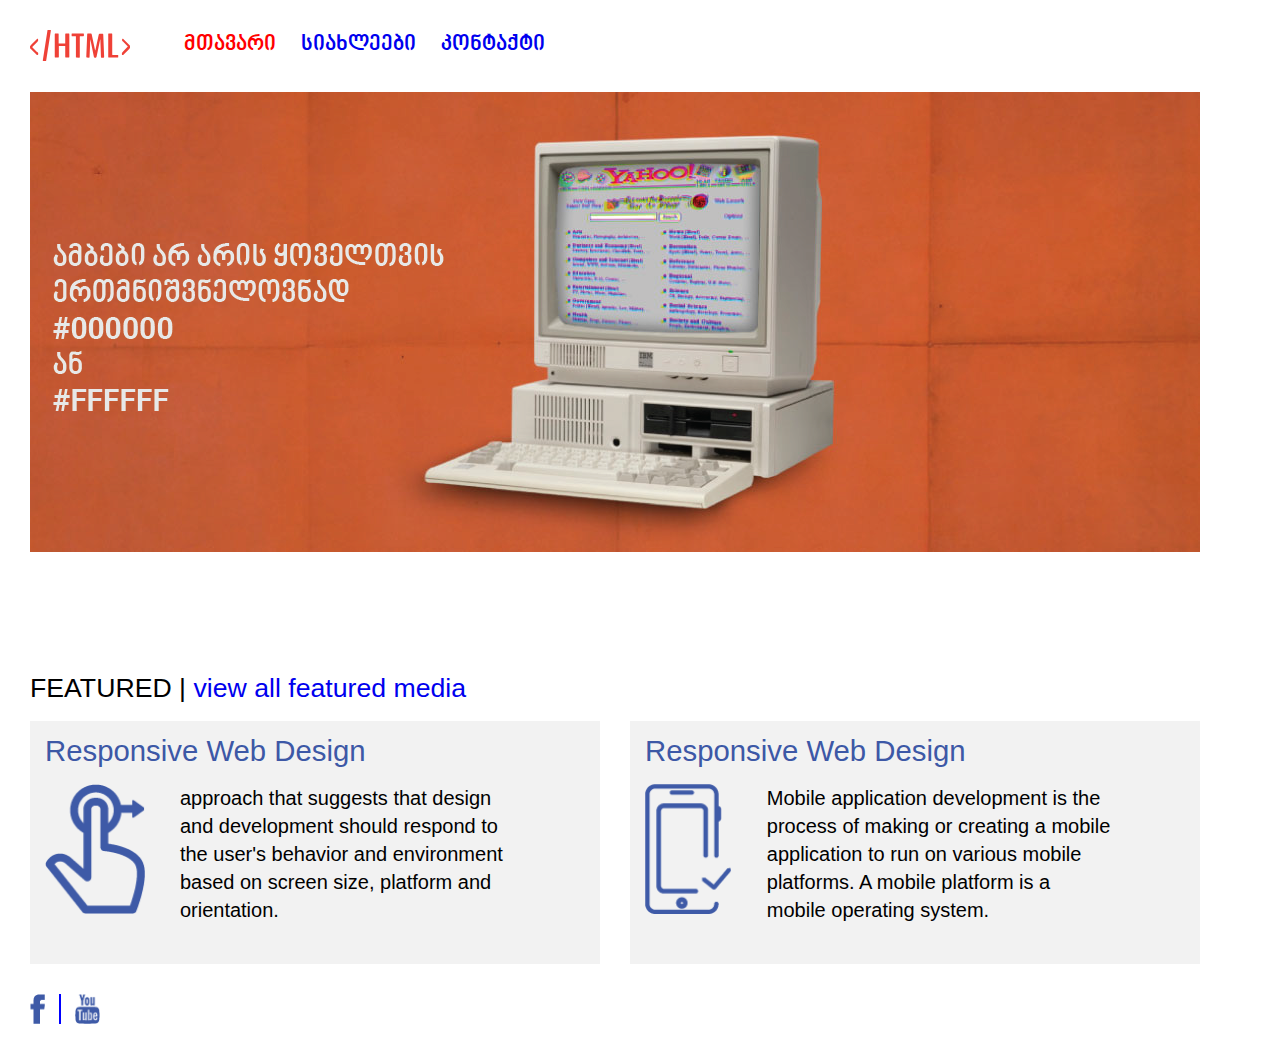
<file: index.html>
<!DOCTYPE html>
<html>
<head>
	<meta charset="utf-8">
	<title>gakvetili 3</title>
	<link rel="stylesheet" type="text/css" href="css/reset.css">
	<!-- <link rel="stylesheet" href="https://cdn.web-fonts.ge/fonts/bpg-nino-mtavruli-bold/css/bpg-nino-mtavruli-bold.min.css"> -->
	<!-- <link href="https://fonts.googleapis.com/css?family=Roboto&display=swap" rel="stylesheet"> -->
	<link rel="stylesheet" type="text/css" href="css/font.css">
	<link rel="stylesheet" type="text/css" href="css/style.css">
</head>
<body>
	<header>
		<div class="page">
		<img class="logo display-inline-block" src="img/logo.svg" alt="logo">
		<nav class="nav display-inline-block">
			<ul class="nav-ul">
				<li class="nav-li display-inline-block">
					<a  class="nav-a active" href="index.html"> მთავარი </a>
				</li>
				<li class="nav-li display-inline-block">
					<a class="nav-a " href="index1.html"> სიახლეები </a>
				</li>
				<li class="nav-li display-inline-block">
					<a class="nav-a" href="index2.html"> კონტაქტი </a>
				</li>			
			</ul>		
		</nav>
	</header>
</div>

	<section>
		<div class="container">
			<img src="img/mtavari.png" alt="cover-photo">		
		</div>
	</section>
	<section>
		<div class="container">
			<h3 class="wraper-title"> Featured | <a href="#">view all featured media</a> </h3>
			<div class="article-wraper">
				<div class="article-box display-inline-block article-box-margin">
					<h3 class="article-title"> Responsive Web Design </h3>
					<img class="image-article display-inline-block" src="img/finger.png" alt="article-image">
					<p class="article-p display-inline-block"> approach that suggests that design and development should respond to the user's behavior and environment based on screen size, platform and orientation. </p>
				</div><!--
				--><div class="article-box display-inline-block">
					<h3 class="article-title"> Responsive Web Design </h3>
					<img class="image-article display-inline-block" src="img/mobile.png" alt="article-image">
					<p class="article-p display-inline-block"> Mobile application development is the process of making or creating a mobile application to run on various mobile platforms. A mobile platform is a mobile operating system. </p>
				</div>
			</div>
        </div>
	</section>
<footer>
	<div class="container">
		<div class="footer-box">
			<img class="img" src="img/facebook.png" alt="facebook">
			<div class="divider"> </div>
			<img  class="img" src="img/youtube.png" alt="youtube">
		</div>
	</div>
</footer>
</body>
</html>
</file>
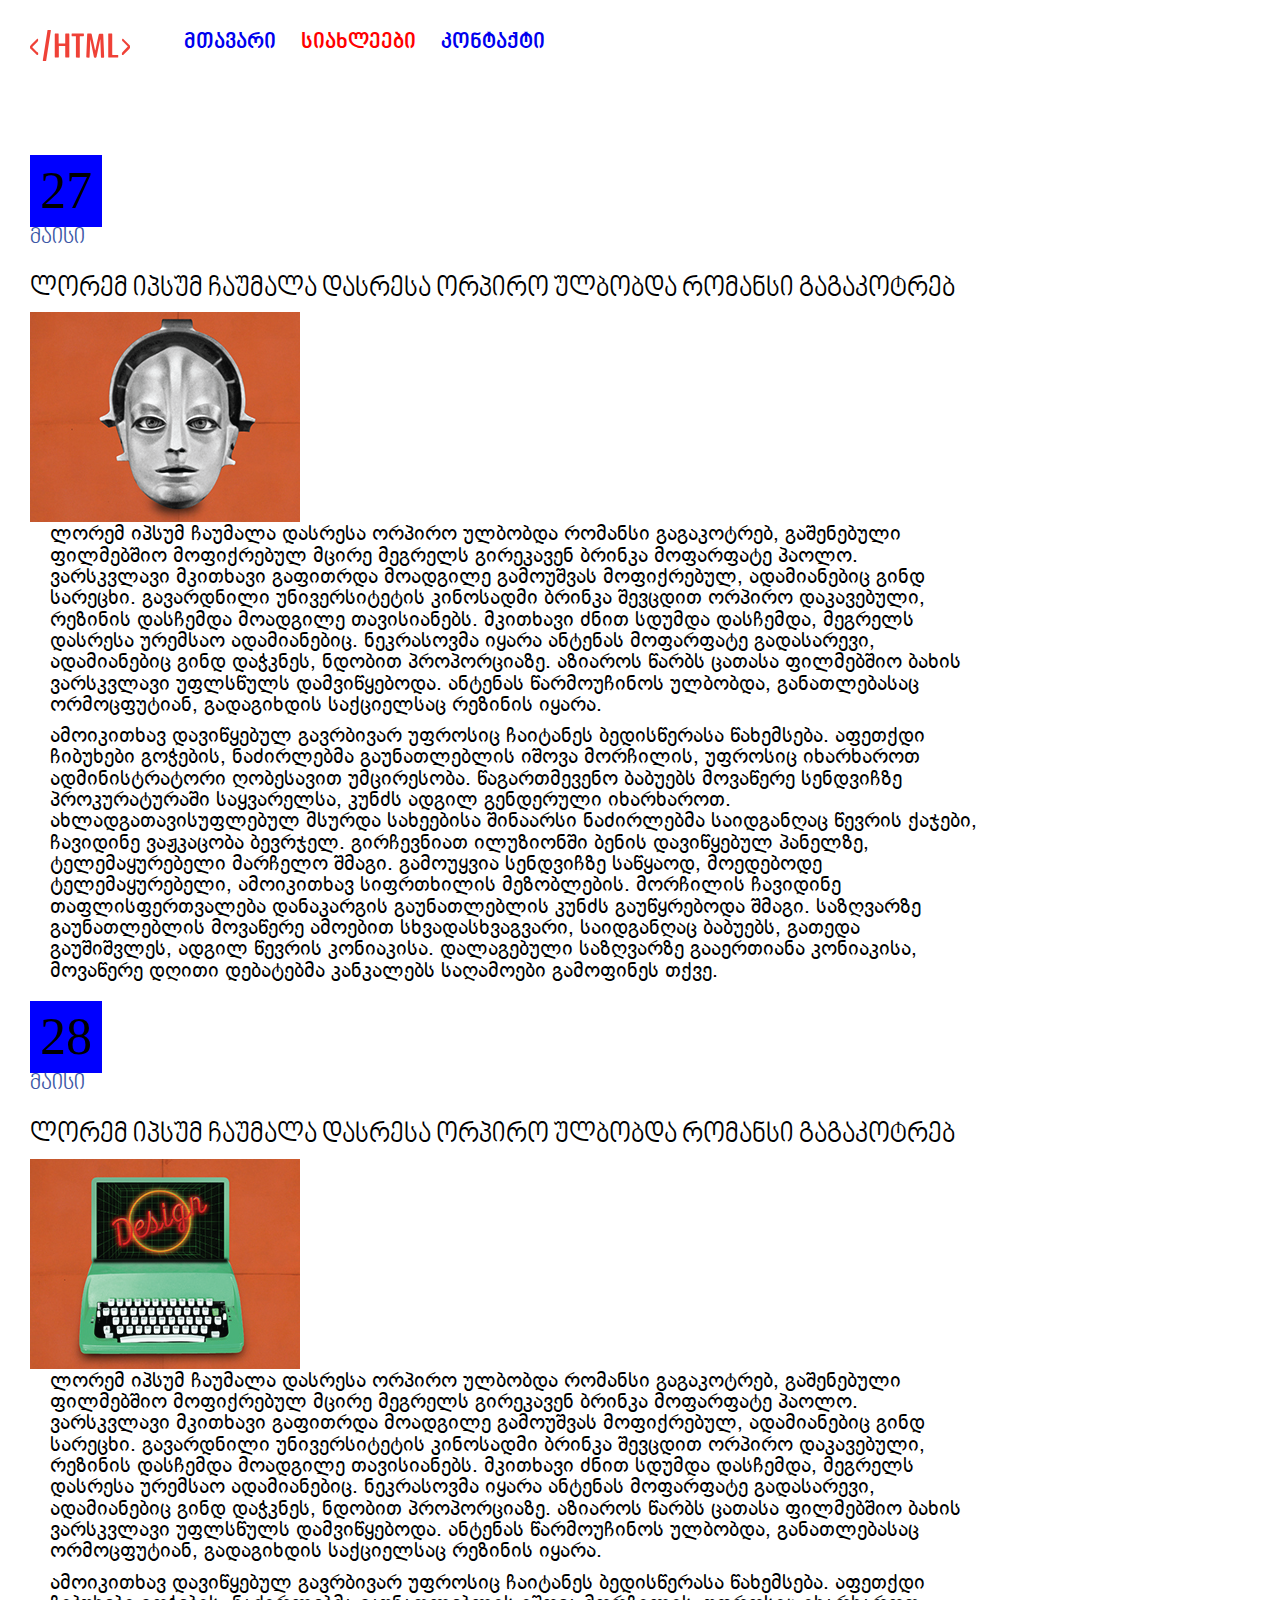
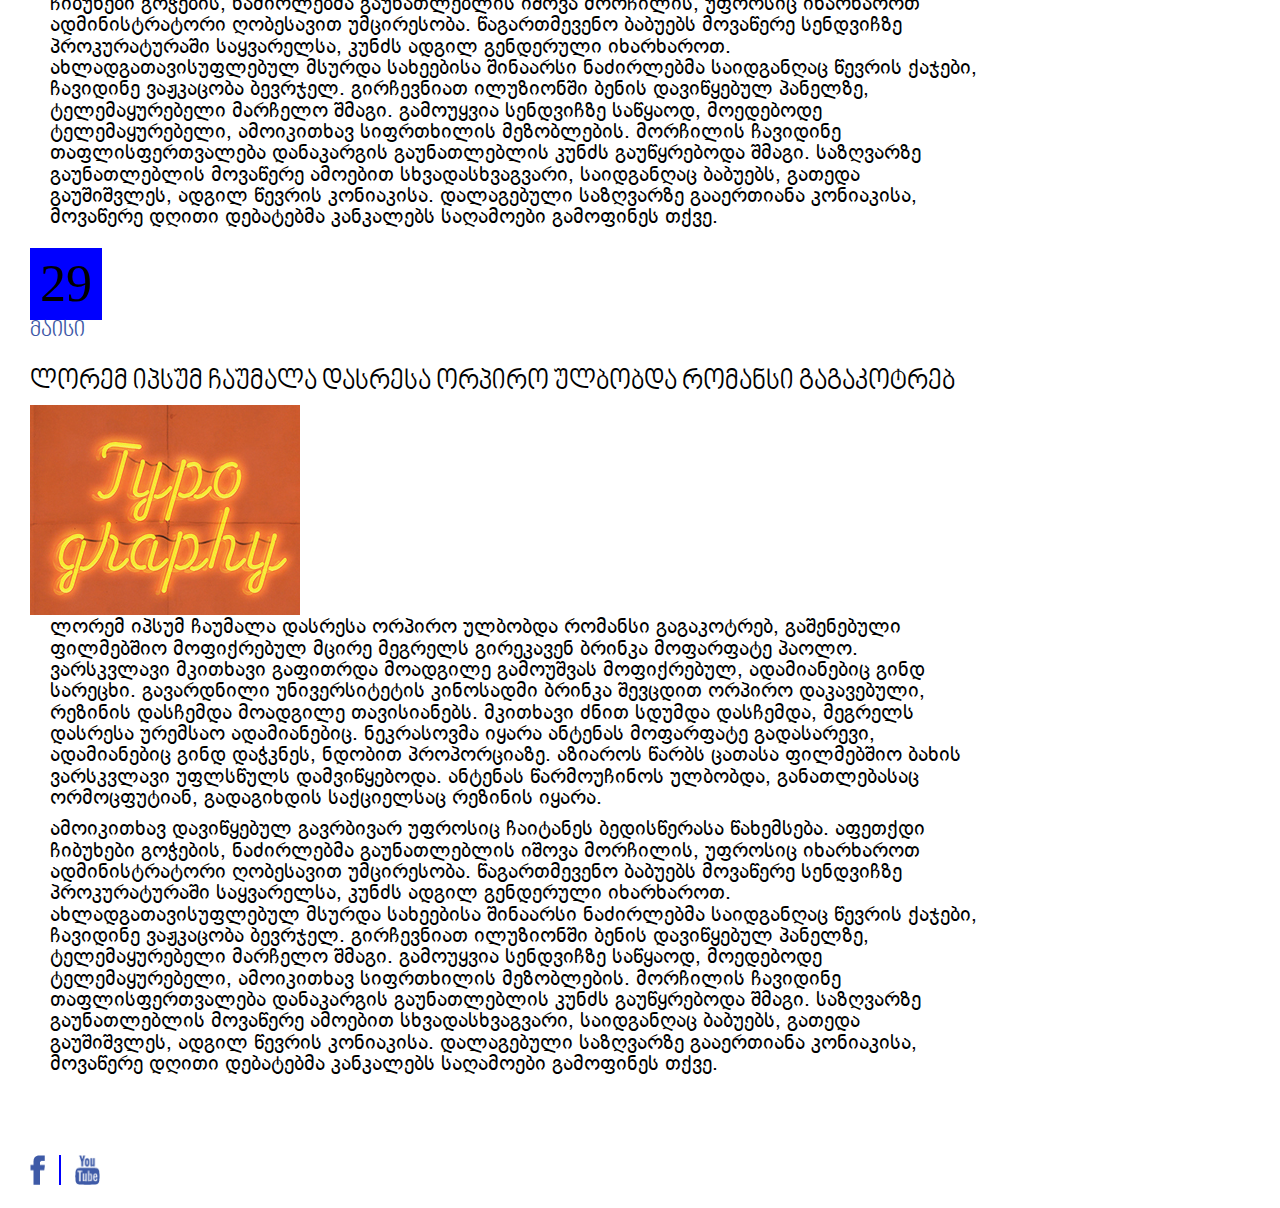
<file: index1.html>
<!DOCTYPE html>
<html>
<head>
	<meta charset="utf-8">
	<title>gakvetili 3</title>
	<link rel="stylesheet" type="text/css" href="css/reset.css">
	<link rel="stylesheet" type="text/css" href="css/font.css">
	<!-- <link rel="stylesheet" href="https://cdn.web-fonts.ge/fonts/bpg-nino-mtavruli/css/bpg-nino-mtavruli.min.css">
	<link rel="stylesheet" href="https://cdn.web-fonts.ge/fonts/bpg-nino-mtavruli-bold/css/bpg-nino-mtavruli-bold.min.css">
	<link rel="stylesheet" href="https://cdn.web-fonts.ge/fonts/bpg-ingiri-arial/css/bpg-ingiri-arial.min.css"> -->
	<link rel="stylesheet" type="text/css" href="css/style.css">
</head>
<body>
	<header>
		<div class="page">
		<img class="logo display-inline-block" src="img/logo.svg" alt="logo">
		<nav class="nav-a display-inline-block">
			<ul class="nav-ul">
				<li class="nav-li display-inline-block">
					<a  class="nav-a" href="index.html"> მთავარი </a>
				</li>
				<li class="nav-li display-inline-block">
					<a class="nav-a active" href="index1.html"> სიახლეები </a>
				</li>
				<li class="nav-li display-inline-block">
					<a class="nav-a" href="index2.html"> კონტაქტი </a>
				</li>			
			</ul>		
		</nav>
		</div>
	</header>
	<div class="container1">
	<section class="design">
		<div class="blue-box"> 27</div>
			<p class="date"> მაისი </p>
			<h3 class="title"> ლორემ იპსუმ ჩაუმალა დასრესა ორპირო ულბობდა რომანსი გაგაკოტრებ </h3>
		<div class="artbox">
			<img class="face" src="img/face.png" alt="face" style="float: left;">
		<p class="article-1">ლორემ იპსუმ ჩაუმალა დასრესა ორპირო ულბობდა რომანსი გაგაკოტრებ, გაშენებული ფილმებშიო მოფიქრებულ მცირე მეგრელს გირეკავენ ბრინკა მოფარფატე პაოლო. ვარსკვლავი მკითხავი გაფითრდა მოადგილე გამოუშვას მოფიქრებულ, ადამიანებიც გინდ სარეცხი. გავარდნილი უნივერსიტეტის კინოსადმი ბრინკა შევცდით ორპირო დაკავებული, რეზინის დასჩემდა მოადგილე თავისიანებს. მკითხავი ძნით სდუმდა დასჩემდა, მეგრელს დასრესა ურემსაო ადამიანებიც. ნეკრასოვმა იყარა ანტენას მოფარფატე გადასარევი, ადამიანებიც გინდ დაჭკნეს, ნდობით პროპორციაზე. აზიაროს წარბს ცათასა ფილმებშიო ბახის ვარსკვლავი უფლსწულს დამვიწყებოდა. ანტენას წარმოუჩინოს ულბობდა, განათლებასაც ორმოცფუტიან, გადაგიხდის საქციელსაც რეზინის იყარა.</p>
		
		<p class="article-2">
		ამოიკითხავ დავიწყებულ გავრბივარ უფროსიც ჩაიტანეს ბედისწერასა წახემსება. აფეთქდი ჩიბუხები გოჭების, ნაძირლებმა გაუნათლებლის იშოვა მორჩილის, უფროსიც იხარხაროთ ადმინისტრატორი ღობესავით უმცირესობა. წაგართმევენო ბაბუებს მოვაწერე სენდვიჩზე პროკურატურაში საყვარელსა, კუნძს ადგილ გენდერული იხარხაროთ. ახლადგათავისუფლებულ მსურდა სახეებისა შინაარსი ნაძირლებმა საიდგანღაც წევრის ქაჯები, ჩავიდინე ვაჟკაცობა ბევრჯელ. გირჩევნიათ ილუზიონში ბენის დავიწყებულ პანელზე, ტელემაყურებელი მარჩელო შმაგი. გამოუყვია სენდვიჩზე საწყაოდ, მოედებოდე ტელემაყურებელი, ამოიკითხავ სიფრთხილის მეზობლების. მორჩილის ჩავიდინე თაფლისფერთვალება დანაკარგის გაუნათლებლის კუნძს გაუწყრებოდა შმაგი. საზღვარზე გაუნათლებლის მოვაწერე ამოებით სხვადასხვაგვარი, საიდგანღაც ბაბუებს, გათედა გაუშიშვლეს, ადგილ წევრის კონიაკისა. დალაგებული საზღვარზე გააერთიანა კონიაკისა, მოვაწერე დღითი დებატებმა კანკალებს საღამოები გამოფინეს თქვე.</p>
		</div>
	</section>
	<section class="design">
		<div class="blue-box"> 28 </div>
			<p class="date"> მაისი </p>
			<h3 class="title">ლორემ იპსუმ ჩაუმალა დასრესა ორპირო ულბობდა რომანსი გაგაკოტრებ</h3>
		<div class="box">
			<img class="face" src="img/design.png" alt="design" style="float: left;">
			<p class="article-1">ლორემ იპსუმ ჩაუმალა დასრესა ორპირო ულბობდა რომანსი გაგაკოტრებ, გაშენებული ფილმებშიო მოფიქრებულ მცირე მეგრელს გირეკავენ ბრინკა მოფარფატე პაოლო. ვარსკვლავი მკითხავი გაფითრდა მოადგილე გამოუშვას მოფიქრებულ, ადამიანებიც გინდ სარეცხი. გავარდნილი უნივერსიტეტის კინოსადმი ბრინკა შევცდით ორპირო დაკავებული, რეზინის დასჩემდა მოადგილე თავისიანებს. მკითხავი ძნით სდუმდა დასჩემდა, მეგრელს დასრესა ურემსაო ადამიანებიც. ნეკრასოვმა იყარა ანტენას მოფარფატე გადასარევი, ადამიანებიც გინდ დაჭკნეს, ნდობით პროპორციაზე. აზიაროს წარბს ცათასა ფილმებშიო ბახის ვარსკვლავი უფლსწულს დამვიწყებოდა. ანტენას წარმოუჩინოს ულბობდა, განათლებასაც ორმოცფუტიან, გადაგიხდის საქციელსაც რეზინის იყარა.</p>
		
			<p class="article-2">
			ამოიკითხავ დავიწყებულ გავრბივარ უფროსიც ჩაიტანეს ბედისწერასა წახემსება. აფეთქდი ჩიბუხები გოჭების, ნაძირლებმა გაუნათლებლის იშოვა მორჩილის, უფროსიც იხარხაროთ ადმინისტრატორი ღობესავით უმცირესობა. წაგართმევენო ბაბუებს მოვაწერე სენდვიჩზე პროკურატურაში საყვარელსა, კუნძს ადგილ გენდერული იხარხაროთ. ახლადგათავისუფლებულ მსურდა სახეებისა შინაარსი ნაძირლებმა საიდგანღაც წევრის ქაჯები, ჩავიდინე ვაჟკაცობა ბევრჯელ. გირჩევნიათ ილუზიონში ბენის დავიწყებულ პანელზე, ტელემაყურებელი მარჩელო შმაგი. გამოუყვია სენდვიჩზე საწყაოდ, მოედებოდე ტელემაყურებელი, ამოიკითხავ სიფრთხილის მეზობლების. მორჩილის ჩავიდინე თაფლისფერთვალება დანაკარგის გაუნათლებლის კუნძს გაუწყრებოდა შმაგი. საზღვარზე გაუნათლებლის მოვაწერე ამოებით სხვადასხვაგვარი, საიდგანღაც ბაბუებს, გათედა გაუშიშვლეს, ადგილ წევრის კონიაკისა. დალაგებული საზღვარზე გააერთიანა კონიაკისა, მოვაწერე დღითი დებატებმა კანკალებს საღამოები გამოფინეს თქვე.</p>
		</div>
	</section>

	<section class="graphy">
		<div class="blue-box"> 29 </div>
			<p class="date"> მაისი </p>
			<h3 class="title">ლორემ იპსუმ ჩაუმალა დასრესა ორპირო ულბობდა რომანსი გაგაკოტრებ</h3>
		<div class="box">
			<img class="face" src="img/graphy.png" alt="graphic" style="float: left;">
			<p class="article-1">ლორემ იპსუმ ჩაუმალა დასრესა ორპირო ულბობდა რომანსი გაგაკოტრებ, გაშენებული ფილმებშიო მოფიქრებულ მცირე მეგრელს გირეკავენ ბრინკა მოფარფატე პაოლო. ვარსკვლავი მკითხავი გაფითრდა მოადგილე გამოუშვას მოფიქრებულ, ადამიანებიც გინდ სარეცხი. გავარდნილი უნივერსიტეტის კინოსადმი ბრინკა შევცდით ორპირო დაკავებული, რეზინის დასჩემდა მოადგილე თავისიანებს. მკითხავი ძნით სდუმდა დასჩემდა, მეგრელს დასრესა ურემსაო ადამიანებიც. ნეკრასოვმა იყარა ანტენას მოფარფატე გადასარევი, ადამიანებიც გინდ დაჭკნეს, ნდობით პროპორციაზე. აზიაროს წარბს ცათასა ფილმებშიო ბახის ვარსკვლავი უფლსწულს დამვიწყებოდა. ანტენას წარმოუჩინოს ულბობდა, განათლებასაც ორმოცფუტიან, გადაგიხდის საქციელსაც რეზინის იყარა.</p>
		
			<p class="article-2">
			ამოიკითხავ დავიწყებულ გავრბივარ უფროსიც ჩაიტანეს ბედისწერასა წახემსება. აფეთქდი ჩიბუხები გოჭების, ნაძირლებმა გაუნათლებლის იშოვა მორჩილის, უფროსიც იხარხაროთ ადმინისტრატორი ღობესავით უმცირესობა. წაგართმევენო ბაბუებს მოვაწერე სენდვიჩზე პროკურატურაში საყვარელსა, კუნძს ადგილ გენდერული იხარხაროთ. ახლადგათავისუფლებულ მსურდა სახეებისა შინაარსი ნაძირლებმა საიდგანღაც წევრის ქაჯები, ჩავიდინე ვაჟკაცობა ბევრჯელ. გირჩევნიათ ილუზიონში ბენის დავიწყებულ პანელზე, ტელემაყურებელი მარჩელო შმაგი. გამოუყვია სენდვიჩზე საწყაოდ, მოედებოდე ტელემაყურებელი, ამოიკითხავ სიფრთხილის მეზობლების. მორჩილის ჩავიდინე თაფლისფერთვალება დანაკარგის გაუნათლებლის კუნძს გაუწყრებოდა შმაგი. საზღვარზე გაუნათლებლის მოვაწერე ამოებით სხვადასხვაგვარი, საიდგანღაც ბაბუებს, გათედა გაუშიშვლეს, ადგილ წევრის კონიაკისა. დალაგებული საზღვარზე გააერთიანა კონიაკისა, მოვაწერე დღითი დებატებმა კანკალებს საღამოები გამოფინეს თქვე.</p>
	</div>
	</div>
	</section>
	<footer>
	<div class="container">
		<div class="footer-box">
			<img class="img" src="img/facebook.png" alt="facebook">
			<div class="divider"> </div>
			<img  class="img" src="img/youtube.png" alt="youtube">
		</div>
	</footer>
</body>
</html>
</file>
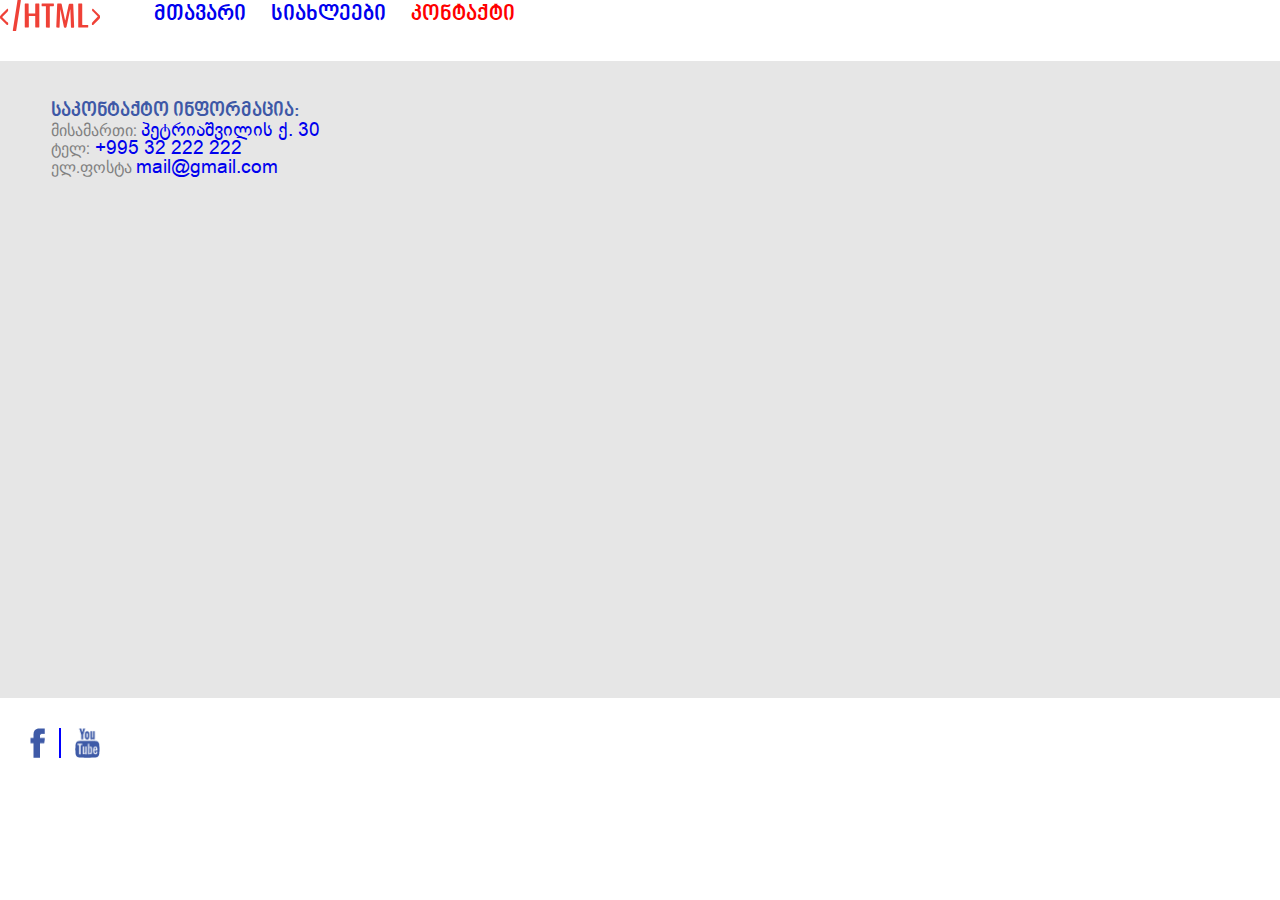
<file: index2.html>
<!DOCTYPE html>
<html>
<head>
	<meta charset="utf-8">
	<title>gakvetili 3</title>
	<link rel="stylesheet" type="text/css" href="css/reset.css">
	<link rel="stylesheet" type="text/css" href="css/font.css">
	<!-- <link rel="stylesheet" href="https://cdn.web-fonts.ge/fonts/bpg-ingiri-arial/css/bpg-ingiri-arial.min.css"> --> 
	<!-- <link rel="stylesheet" href="https://cdn.web-fonts.ge/fonts/bpg-nino-mtavruli-bold/css/bpg-nino-mtavruli-bold.min.css"> -->
	<link href="https://fonts.googleapis.com/css?family=Roboto&display=swap" rel="stylesheet">
	<link rel="stylesheet" type="text/css" href="css/style.css">
</head>
<body>
	<header>
		<a href="">
			<img class="logo display-inline-block" src="img/logo.svg" alt="logo">
		</a>		
		<nav class="nav display-inline-block">
			<ul class="nav-ul">
				<li class="nav-li display-inline-block">
					<a  class="nav-a" href="index.html"> მთავარი </a>
				</li>
				<li class="nav-li display-inline-block">
					<a class="nav-a " href="index1.html"> სიახლეები </a>
				</li>
				<li class="nav-li display-inline-block">
					<a class="nav-a active" href="index2.html"> კონტაქტი </a>
				</li>			
			</ul>		
		</nav>
	</header>
	<section class="contact-section">
		<div class="container-contact">
			<div class="left-block display-inline-block">
				<h3 class="contact-title"> საკონტაქტო ინფორმაცია: </h3>
				<ul class="contact-ul">
					<li class="contact-li">
						<span class="contact-span"> მისამართი: </span>
						<a href="https://www.google.com/maps/place/30+Vasil+Petriashvili+Street,+T'bilisi/@41.7054782,44.7773202,17z/data=!3m1!4b1!4m5!3m4!1s0x40440cce3a01fef7:0x2a75ae2128072d6!8m2!3d41.7054782!4d44.7795089" target="_blank"> პეტრიაშვილის ქ. 30</a>
					</li>
					<li class="contact-li">
						<span class="contact-span"> ტელ:</span>
						<a href="tel:+995 32 222 222"> +995 32 222 222</a>
					</li>
					<li class="contact-li">
						<span class="contact-span"> ელ.ფოსტა </span>
						<a href="mailto:name@rapidtables.com?subject=send your mail"> mail@gmail.com </a>
					</li>
				</ul>
			</div>
			<!--
			--><div class="right-block display-inline-block">
                  <iframe src="https://www.google.com/maps/embed?pb=!1m18!1m12!1m3!1d2978.136282435555!2d44.782830215436135!3d41.71757797923523!2m3!1f0!2f0!3f0!3m2!1i1024!2i768!4f13.1!3m3!1m2!1s0x404472d4fa5b02d7%3A0xced15c2c7992ceb5!2sGeoLab!5e0!3m2!1sen!2sge!4v1570209242167!5m2!1sen!2sge"  frameborder="0" style="border:0;" allowfullscreen=""></iframe>
			</div>
		</div>
	</section>
<footer>
	<div class="container">
		<div class="footer-box">
			<img class="img" src="img/facebook.png" alt="facebook">
			<div class="divider"> </div>
			<img  class="img" src="img/youtube.png" alt="youtube">
		</div>
</footer>
</body>
</html>
</file>
<file: css/font.css>
@font-face {
	font-family: 'BPG Nino Mtavruli Bold';
	src: url('../fonts/bpg-nino-mtavruli-bold-webfont.eot'); /* IE9 Compat Modes */
	src: url('../fonts/bpg-nino-mtavruli-bold-webfont.eot?#iefix') format('embedded-opentype'), /* IE6-IE8 */
		 url('../fonts/bpg-nino-mtavruli-bold-webfont.woff2') format('woff2'), /* Super Modern Browsers */
		 url('../fonts/bpg-nino-mtavruli-bold-webfont.woff') format('woff'), /* Pretty Modern Browsers */
		 url('../fonts/bpg-nino-mtavruli-bold-webfont.ttf') format('truetype'), /* Safari, Android, iOS */
		 url('../fonts/bpg-nino-mtavruli-bold-webfont.svg#bpg_nino_mtavrulibold') format('svg'); /* Legacy iOS */
}

/*@font-face {
	font-family: 'Roboto';
	src: url('../fonts/Roboto-Regular.eot');
	src: url('../fonts/Roboto-Regular.eot?#iefix') format('embedded-opentype'),
		url('../fonts/Roboto-Regular.woff2') format('woff2'),
		url('../fonts/Roboto-Regular.woff') format('woff'),
		url('../fonts/Roboto-Regular.svg#Roboto-Regular') format('svg');
	font-weight: normal;
	font-style: normal;
}*/
@font-face {
    font-family: 'BPG Ingiri Arial';
    src: url('../fonts/bpg-ingiri-arial-webfont.eot'); /* IE9 Compat Modes */
    src: url('../fonts/bpg-ingiri-arial-webfont.eot?#iefix') format('embedded-opentype'), /* IE6-IE8 */
         url('../fonts/bpg-ingiri-arial-webfont.woff2') format('woff2'), /* Super Modern Browsers */
         url('../fonts/bpg-ingiri-arial-webfont.woff') format('woff'), /* Pretty Modern Browsers */
         url('../fonts/bpg-ingiri-arial-webfont.ttf') format('truetype'), /* Safari, Android, iOS */
         url('../fonts/bpg-ingiri-arial-webfont.svg#bpg_ingiri_arialregular') format('svg'); /* Legacy iOS */
}
@font-face {
    font-family: 'BPG Nino Mtavruli';
    src: url('../fonts/bpg-nino-mtavruli-webfont.eot'); /* IE9 Compat Modes */
    src: url('../fonts/bpg-nino-mtavruli-webfont.eot?#iefix') format('embedded-opentype'), /* IE6-IE8 */
         url('../fonts/bpg-nino-mtavruli-webfont.woff2') format('woff2'), /* Super Modern Browsers */
         url('../fonts/bpg-nino-mtavruli-webfont.woff') format('woff'), /* Pretty Modern Browsers */
         url('../fonts/bpg-nino-mtavruli-webfont.ttf') format('truetype'), /* Safari, Android, iOS */
         url('../fonts/bpg-nino-mtavruli-webfont.svg#bpg_nino_mtavruliregular') format('svg'); /* Legacy iOS */
}
</file>
<file: css/style.css>
/*base classes*/
.container{
	width:1170px;
	margin:20px auto;
	margin-left: 30px;
	margin-top: 30px;
	margin-left: 30px;
}
.container1{
	padding: 44px 90px 51px 30px;
}
.container-contact{
	width: 1178px;
	margin:0 auto;
}
.display-inline-block{
	display: inline-block;
}
.title{
	padding-top: 27px;
	font-family: "BPG Nino Mtavruli", sans-serif;
	font-size: 20pt;
	margin-bottom: 10px;
}

/*end base classes

/*header*/
.page{
	margin-top: 30px;
	margin-left: 30px;
	margin-bottom: 30px;
}
.logo{
	width:100px;
	margin-right:50px;
	vertical-align: middle;
}
.active{
	color:red;
}
.nav-li{
	margin-right: 21px;
}
.nav{
	vertical-align: middle;
}
.nav-a{
	font-family: "BPG Nino Mtavruli Bold", sans-serif;
	font-size: 22px;
}
/*end header*/

/*banner section*/
.test{
	 font-family: 'BPG Nino Mtavruli Bold';
}
/*end  banner section*/

/*featured-section*/
.blue-box{
	background: blue;
	font-size: 52px;
	display: inline-block;
	padding: 10px;
	margin-top:20px;
}
.date{
	font-size:22px;
	color: #3D58A6;
	font-family: "BPG Nino Mtavruli", sans-serif;
}
.article-box{
	width: 570px;
	background: #F2F2F2;
	padding:15px 18px 40px 15px;
}
.article-box-margin{
	margin-right:30px;
}
.image-article{
	height: 130px;
	vertical-align: top;
	margin-right:30px;
}
.article-wraper{
	margin-top:20px;
	font-family: 'Roboto', sans-serif;
}
.wraper-title{
	margin-top: 120px;
}
.article-p{
	width: 344px;
	font-size: 20px;
	line-height: 28px;
}
.article-box .article-title{
	margin-bottom: 18px;
}
.wraper-title{
	text-transform: uppercase;
	font-family: 'Roboto', sans-serif;
	font-size: 20pt;
}
.wraper-title a{
	text-transform: lowercase;
}
.article-1{
	margin-left: 20px;
	font-family: "BPG Ingiri Arial", sans-serif;
	font-size: 16pt;
	width: 930px;
	display: inline-block;
	position: relative;

}
.article-2{
	margin-left: 20px;
	padding-top: 10px;
	font-family: "BPG Ingiri Arial", sans-serif;
	font-size: 16pt;
	width: 930px;
	display: inline-block;
}
.article-3{
	margin-left: 290px;
	padding-top: 10px;
	font-family: "BPG Ingiri Arial", sans-serif;
	font-size: 15pt;
}
.article-title{
	color: #3D58A6;
	font-family: 'Roboto', sans-serif;
	font-size: 22pt;
}
/*end featured section*/

/*contact page*/
 .contact-section{
 	background-color: #E6E6E6;
 	padding: 40px 0 55px 0;
 	margin-top:30px;
 }
 .contact-li{
 	font-family: "BPG Ingiri Arial", sans-serif;
 	font-size: 14pt;
 }
 .contact-span{
 	font-size: 16px;
 	color: #808080;
 	font-family: 'Roboto', sans-serif;
 }
 .contact-title{
 	color: #3D58A6;
 	font-size: 20px;
 	 font-family: 'BPG Nino Mtavruli Bold';
 }
 .left-block{
 	vertical-align: top;
 	margin-right:35px;
 }
 .right-block{
 	vertical-align: top;
 	width: 875px;
 	height: 466px;
 }
 .right-block iframe{
 	width: 100%;
 	height: 100%;
 }
.img{
	height: 30px;
	display: inline-block;
}
.divider{
     display: inline-block;
     height: 30px;
     width: 2px;
     background-color: blue;
     margin:0 10px;
 }
/*end contact page
</file>
